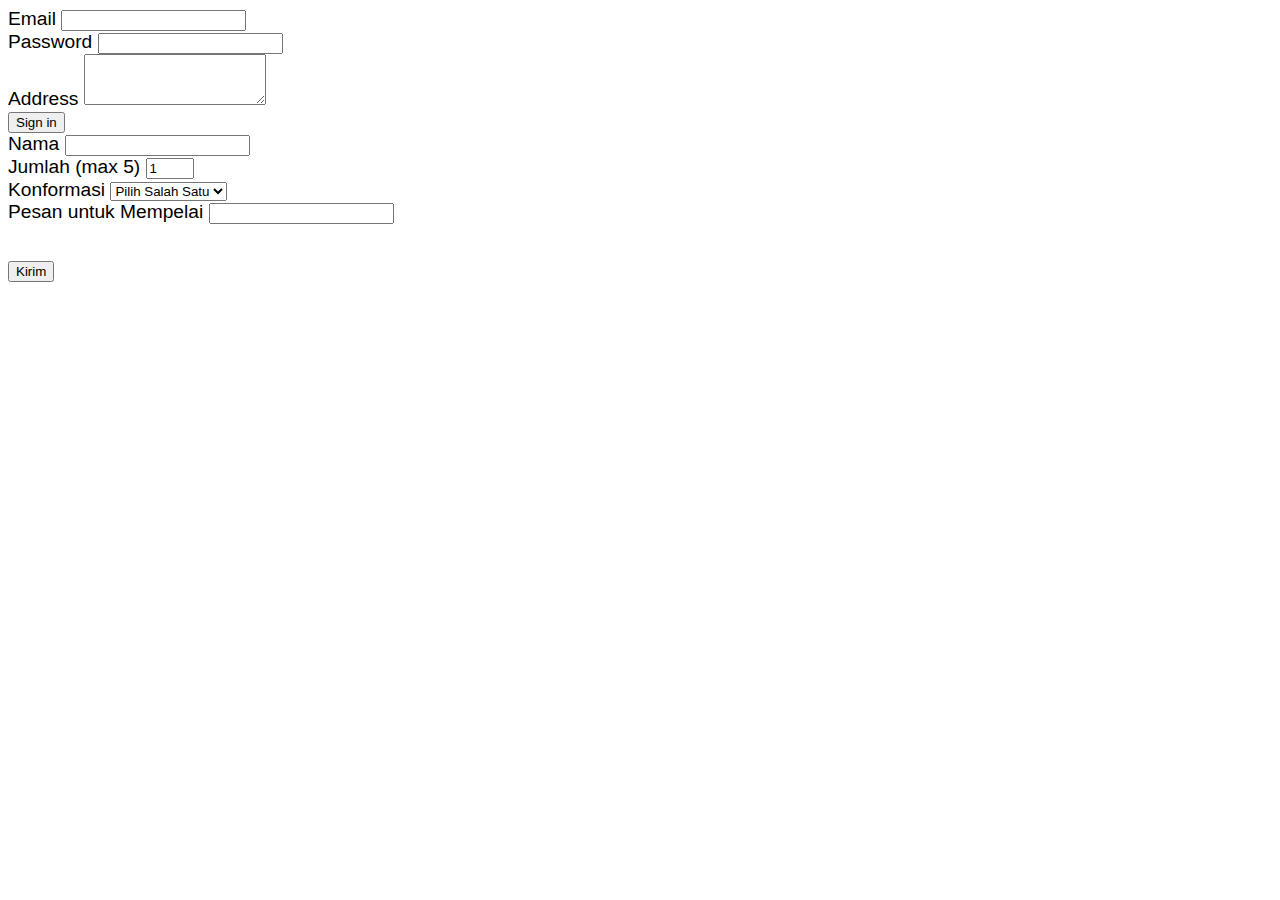
<file: asd.html>
<!DOCTYPE html>
<html lang="en">
  <head>
    <meta charset="UTF-8" />
    <meta name="viewport" content="width=device-width, initial-scale=1.0" />
    <title>Document</title>
    <link rel="stylesheet" href="style.css" />
    <!-- Bootstraps -->
    <link
      href="https://cdn.jsdelivr.net/npm/bootstrap@5.2.3/dist/css/bootstrap.min.css"
      rel="stylesheet"
      integrity="sha384-rbsA2VBKQhggwzxH7pPCaAqO46MgnOM80zW1RWuH61DGLwZJEdK2Kadq2F9CUG65"
      crossorigin="anonymous"
    />
  </head>
  <body>
    <form
      class="row row-cols-md-auto g-3 align-items-center justify-content-center"
    >
      <div class="col-md-12">
        <label for="inputEmail4" class="form-label">Email</label>
        <input type="email" class="form-control" id="inputEmail4" />
      </div>
      <div class="col-md-12">
        <label for="inputPassword4" class="form-label">Password</label>
        <input type="password" class="form-control" id="inputPassword4" />
      </div>
      <div class="col-12">
        <label for="inputAddress" class="form-label">Address</label>
        <textarea
          class="form-control"
          id="exampleFormControlTextarea1"
          rows="3"
        ></textarea>
      </div>
      <div class="col-12">
        <button type="submit" class="btn btn-primary">Sign in</button>
      </div>
    </form>

    <form
      class="row row-cols-md-auto g-3 align-items-center justify-content-center"
      method="POST"
      action="https://script.google.com/macros/s/AKfycbzQ6dQ3oRsHzXKtdlrlvEOk8hEXTrM_LmyrFBk4_9q5HRDBWVJa1niWTs9SSP24SlzF/exec"
      id="my-form"
    >
      <div class="col-8">
        <div class="mb-3">
          <label for="nama" class="form-label">Nama</label>
          <input type="text" class="form-control" id="nama" name="nama" />
        </div>
      </div>
      <div class="col-8">
        <div class="mb-3">
          <label for="jumlah" class="form-label">Jumlah (max 5)</label>
          <input
            type="number"
            class="form-control"
            id="jumlah"
            name="jumlah"
            min="1"
            max="5"
            length="1"
            value="1"
          />
        </div>
      </div>
      <div class="col-8">
        <div class="mb-3">
          <label for="status" class="form-label">Konformasi</label>
          <select name="status" id="status" class="form-select">
            <option selected>Pilih Salah Satu</option>
            <option value="hadir">Hadir</option>
            <option value="tidakhadir">Tidak Hadir</option>
          </select>
        </div>
      </div>
      <div class="col-md-4 p-10">
        <div class="mb-3">
          <label for="pesan" class="form-label">Pesan untuk Mempelai</label>
          <input type="text" class="form-control" id="pesan" name="pesan" />
        </div>
      </div>

      <div class="col-12" style="margin-top: 35px">
        <button class="btn btn-primary">Kirim</button>
      </div>
    </form>
  </body>
</html>
</file>
<file: style.css>
:root {
  --pink: #f14e95;
  --bg: #0a0a0a;
  --shadow: 0 2px 2px rgb(0 0 0 / 0.5);
}

body {
  font-size: 1.2rem;
  font-family: "Work Sans", sans-serif;
}

/* styles.css */
.loading-spinner {
  border: 4px solid rgba(0, 0, 0, 0.3);
  border-radius: 50%;
  border-top: 4px solid var(--pink);
  width: 40px;
  height: 40px;
  animation: spin 1s linear infinite;
  position: fixed;
  top: 50%;
  left: 50%;
  transform: translate(-50%, -50%);
  z-index: 9999;
}

@keyframes spin {
  0% {
    transform: rotate(0deg);
  }
  100% {
    transform: rotate(360deg);
  }
}

.hero::before {
  content: "";
  position: absolute;
  top: 0;
  left: 0;
  width: 100%;
  height: 100%;
  background-image: url(img/hero.jpeg);
  background-size: cover;
  background-position: center;
  z-index: -1;
  filter: grayscale();
}

.hero {
  position: relative;
  min-height: 100vh;
}

.hero h1,
.hero p,
.hero h4 {
  text-shadow: var(--shadow);
}

.hero h1 {
  font-family: "Sacramento", cursive;
  font-size: 6rem;
}

.hero p {
  font-size: 1.4rem;
}

.hero a {
  color: var(--pink);
  background-color: white;
  box-shadow: var(--shadow);
}

.hero a:hover {
  background-color: var(--pink);
  color: white;
}

.mynavbar {
  background-color: rgba(255, 255, 255, 0.3) !important;
  backdrop-filter: blur(4px);
}

.mynavbar .offcanvas {
  height: 100vh;
}

.mynavbar .navbar-brand,
.mynavbar .offcanvas-title {
  font-family: "Sacramento", cursive;
  font-size: 3.2rem;
  font-weight: bold;
}

.mynavbar .nav-link {
  text-transform: uppercase;
}

/* toggler nav */
.mynavbar .navbar-toggler {
  display: none;
}

.home {
  background-image: url(img/bg.png);
  background-size: cover;
  min-height: 100vh;
  margin-top: -6.4rem;
  padding-top: 15rem;
  padding-bottom: 5rem;
}

.home h2,
.info h2,
.story h2,
.gallery h2,
.rsvp h2,
.gifts h2 {
  color: var(--pink);
  font-family: "Sacramento";
  font-size: 5rem;
  font-weight: bold;
}

.home p {
  font-size: 1.1rem;
  color: #666;
}

.home h3 {
  color: #444;
  margin-bottom: 1rem;
}

.home .couple {
  margin-top: 100px;
}

.home .couple h3 {
  color: var(--pink);
  font-family: "Sacramento";
  font-size: 3rem;
}

.home .couple img {
  width: 100%;
}

.home .heart {
  width: 50px;
  height: 50px;
  background-color: white;
  display: flex;
  border-radius: 50%;
  box-shadow: 0 0 5px rgba(0, 0, 0, 0.5);
  position: absolute;
  left: 50%;
  transform: translateX(-50%) translateY(65px);
}

.home .heart i {
  margin: auto;
  color: var(--pink);
}

.info {
  background-color: var(--bg);
  color: white;
  padding-top: 10rem;
  padding-bottom: 8rem;
}

.info .alamat {
  font-size: 1.1rem;
}

.info .description {
  font-size: 1rem;
  font-weight: 300;
}

.info .card {
  background-color: rgba(255, 255, 255, 0.2) !important;
  color: white !important;
  border: 1px solid #999;
}

.info .card-header {
  border-bottom: 1px solid #999;
  text-transform: uppercase;
  letter-spacing: 0.1rem;
}

.info .card-body {
  font-size: 1rem;
}

.info .card-footer {
  border-bottom: 1px solid #999;
  font-size: 0.9rem;
  font-weight: 300;
}

.story,
.gallery,
.rsvp,
.gifts {
  padding-top: 10rem;
  padding-bottom: 8rem;
}

.story span,
.gallery span,
.gifts span {
  text-transform: uppercase;
  color: #666;
  font-size: 0.9rem;
  letter-spacing: 1px;
  display: block;
  margin-bottom: 1rem;
}

.story p,
.gallery p,
.rsvp p,
.gifts p {
  font-size: 1rem;
  font-weight: 300;
}

.timeline {
  list-style: none;
  padding: 1.4rem 0;
  margin-top: 1rem;
  position: relative;
}

.timeline::before {
  content: "";
  top: 0;
  bottom: 0;
  position: absolute;
  width: 1px;
  background-color: #ccc;
  left: 50%;
}

.timeline li {
  margin-bottom: 1.5rem;
  position: relative;
}

.timeline li::before,
.timeline li::after {
  content: "";
  display: table;
}

.timeline li::after {
  clear: both;
}

.timeline li .timeline-image {
  width: 160px;
  height: 160px;
  background-color: #ccc;
  position: absolute;
  left: 50%;
  transform: translateX(-50%);
  border-radius: 50%;
  background-size: cover;
  background-position: center;
  background-repeat: no-repeat;
}

.timeline li .timeline-panel {
  width: 40%;
  float: left;
  border: 1px solid #ccc;
  padding: 2rem;
  position: relative;
  border-radius: 8px;
  background-color: #fff;
}

.timeline li .timeline-panel::before {
  content: "";
  display: inline-block;
  position: absolute;
  border-top: 15px solid transparent;
  border-left: 15px solid #ccc;
  border-right: 0 solid #ccc;
  border-bottom: 15px solid transparent;
  top: 80px;
  right: -15px;
}

.timeline li .timeline-panel::after {
  content: "";
  position: absolute;
  display: inline-block;
  border-top: 14px solid transparent;
  border-left: 14px solid #fff;
  border-right: 0 solid #fff;
  border-bottom: 14px solid transparent;
  top: 81px;
  right: -13px;
}

.timeline li.timeline-inverted .timeline-panel {
  float: right;
}

.timeline li.timeline-inverted .timeline-panel::before {
  border-left-width: 0;
  border-right-width: 15px;
  left: -15px;
  right: auto;
}

.timeline li.timeline-inverted .timeline-panel::after {
  border-left-width: 0;
  border-right-width: 14px;
  left: -13px;
  right: auto;
}

.gallery {
  background-color: #f5f5f5;
}

.rsvp {
  background-color: var(--bg);
}

.rsvp h2 {
  font-size: 4.5rem;
}

.rsvp p {
  color: white;
}

.rsvp form label {
  color: white;
}

.rsvp button {
  background-color: var(--pink);
  color: white;
  border: 1px solid var(--pink);
}

.rsvp button:hover {
  background-color: white;
  color: var(--pink);
  border: 1px solid white;
}

footer {
  padding: 3rem;
  background-color: var(--pink);
  color: white;
}

footer a {
  color: var(--bg);
  font-weight: bold;
  text-decoration: none;
}

footer a:hover {
  color: white;
}

footer li {
  list-style: none;
  display: inline;
  margin: 0.5rem;
}

.audio-icon-wrapper {
  width: 4rem;
  height: 4rem;
  font-size: 4rem;
  position: fixed;
  bottom: 2.5rem;
  right: 2rem;
  cursor: pointer;
  color: white;
  opacity: 50%;
  mix-blend-mode: difference;
  animation: rotating 4s linear infinite;
  transform-origin: center;
  display: flex;
  justify-content: center;
  align-items: center;
  line-height: 0;
}

@keyframes rotating {
  form {
    transform: rotate(0);
  }
  to {
    transform: rotate(1turn);
  }
}

/* Media Query */
/* extra large */
@media (max-width: 1200px) {
  .home .heart {
    transform: translateX(-50%) translateY(45px);
  }
}

/* Laptop */
@media (max-width: 992px) {
  html {
    font-size: 75%;
  }

  .simply-countdown > .simply-section {
    padding: 70px;
  }

  .home .heart {
    display: none;
  }

  .sticky-top {
    overflow: hidden;
  }

  .timeline::before {
    left: 60px;
  }

  .timeline li .timeline-image {
    left: 15px;
    margin-left: 45px;
    top: 16px;
  }

  .timeline li .timeline-panel {
    width: calc((100% - 200px));
    float: right;
  }

  .timeline li .timeline-panel::before {
    border-left-width: 0;
    border-right-width: 15px;
    left: -15px;
    right: auto;
  }

  .timeline li .timeline-panel::after {
    border-left-width: 0;
    border-right-width: 14px;
    left: -13px;
    right: auto;
  }
}

/* Tablet */
@media (max-width: 768px) {
  html {
    font-size: 60%;
  }

  .simply-countdown > .simply-section {
    padding: 45px;
    margin: 3px;
  }

  .mynavbar .nav-link {
    font-size: 2rem;
    text-align: center;
  }

  .timeline li .timeline-image {
    width: 140px;
    height: 140px;
  }
}

/* mobile phone */
@media (max-width: 640px) {
  html {
    font-size: 50%;
  }

  .simply-countdown > .simply-section {
    padding: 50px;
  }

  .simply-countdown > .simply-section {
    padding: 40px;
    margin: 2px;
  }

  .timeline li .timeline-image {
    width: 80px;
    height: 80px;
  }

  .timeline li .timeline-panel {
    width: 65%;
    transform: translateX(-20px);
  }

  .timeline li .timeline-panel::before {
    top: 30px;
  }

  .timeline li .timeline-panel::after {
    top: 31px;
  }
}
</file>
